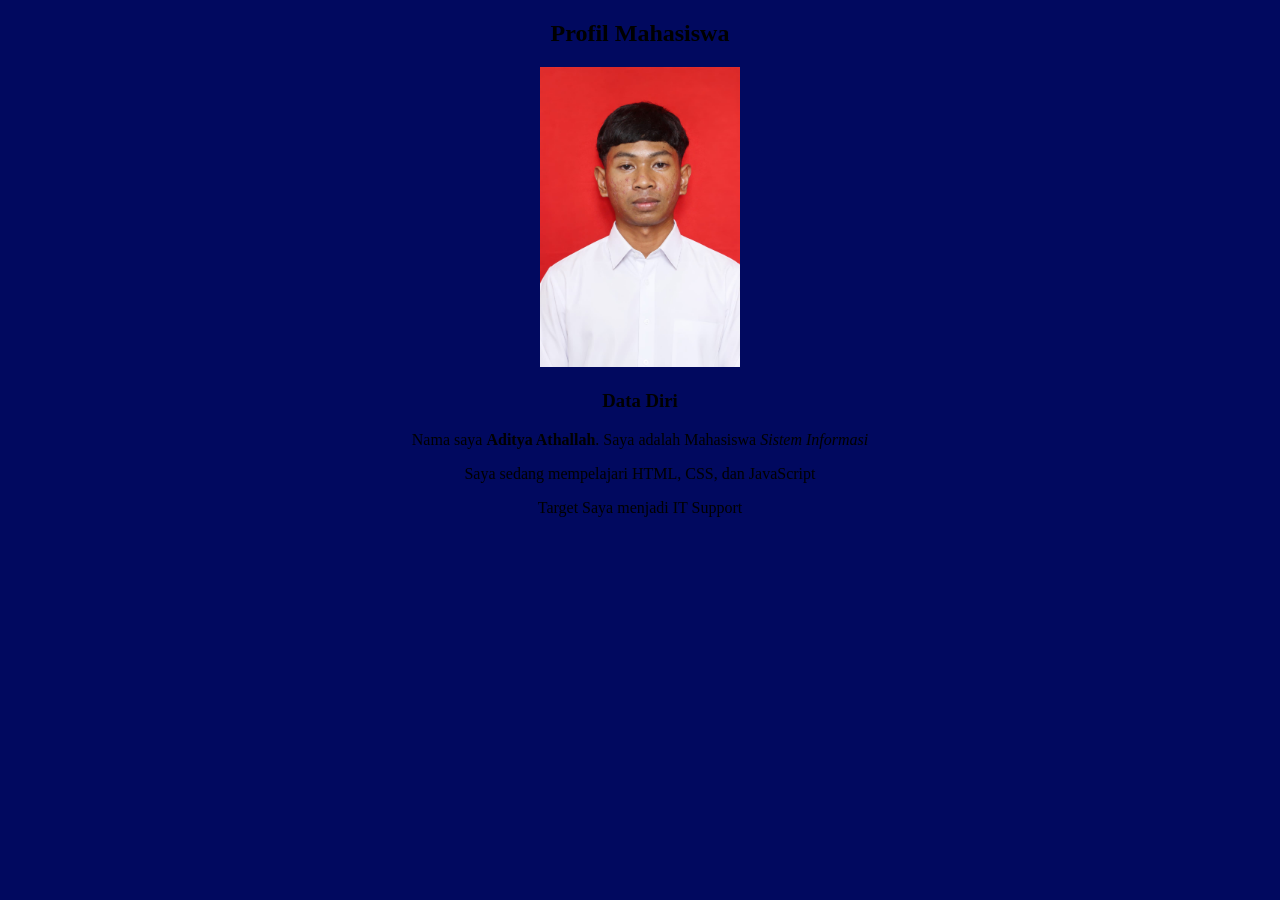
<file: index.html>
<!DOCTYPE html>
<html lang="id">
<head>
      <meta charset="UTF-8">
      <title>Profil Mahasiswa</title>
      
</head>     
      
<body>
      <link rel="stylesheet" href="style.css">
      <h2><center>Profil Mahasiswa</center></h2>
      <div class="container">
     <center><img src="IMG18.jpg.jpeg" alt="Foto Profil" width="200"></center>
     </div>
      <center><h3>Data Diri</h3></center>

     <center><p>Nama saya <b>Aditya Athallah</b>.
         Saya adalah Mahasiswa <i>Sistem Informasi</i></p></center>

      <center><p>Saya sedang mempelajari HTML, CSS, dan JavaScript</p></center>

      <center><p>Target Saya menjadi <mark> IT Support</mark></p></center>
      

 </body>
 </htmml>
</file>
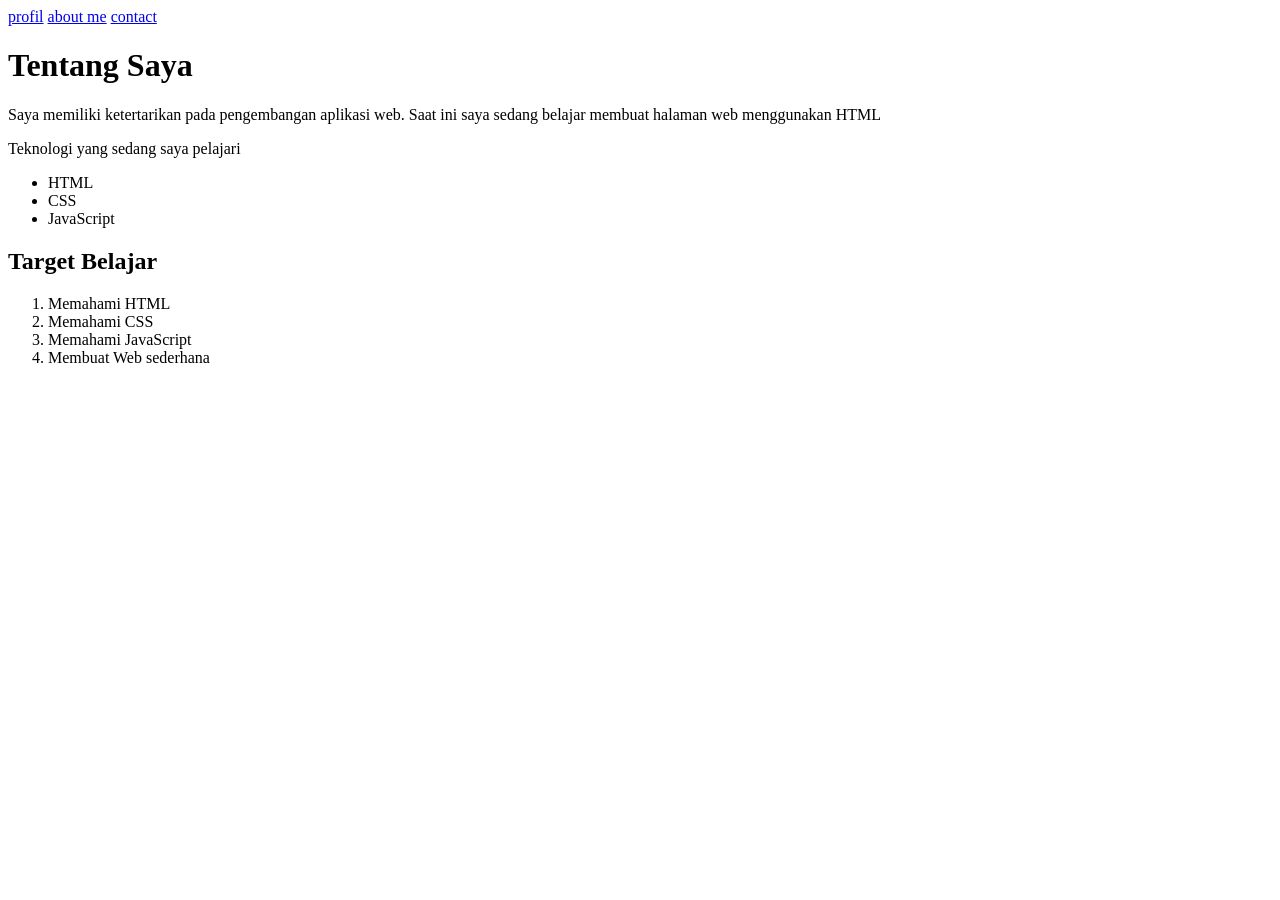
<file: about.me.html>
<!DOCTYPE html>
<html lang="id">
<head>
      <meta charset="UTF-8">
      <title>About Me</title>
</head>

<body>
    <nav>
        <a href="profil.html">profil</a>
        <a href="about.me.html">about me</a>
        <a href="contact.html">contact</a>
    </nav>

    <h1>Tentang Saya</h1>

    <p>Saya memiliki ketertarikan pada pengembangan aplikasi web.
         Saat ini saya sedang belajar membuat halaman web menggunakan HTML </p>

    <P>Teknologi yang sedang saya pelajari</P>
    
    <ul>
        <li>HTML</li>
        <li>CSS</li>
        <li>JavaScript</li>
    </ul>
    <h2>Target Belajar</h2>

    <ol>
        <li>Memahami HTML</li>
        <li>Memahami CSS</li>
        <li>Memahami JavaScript</li>
        <li>Membuat Web sederhana</li>
    </ol>
    
</body>
</file>
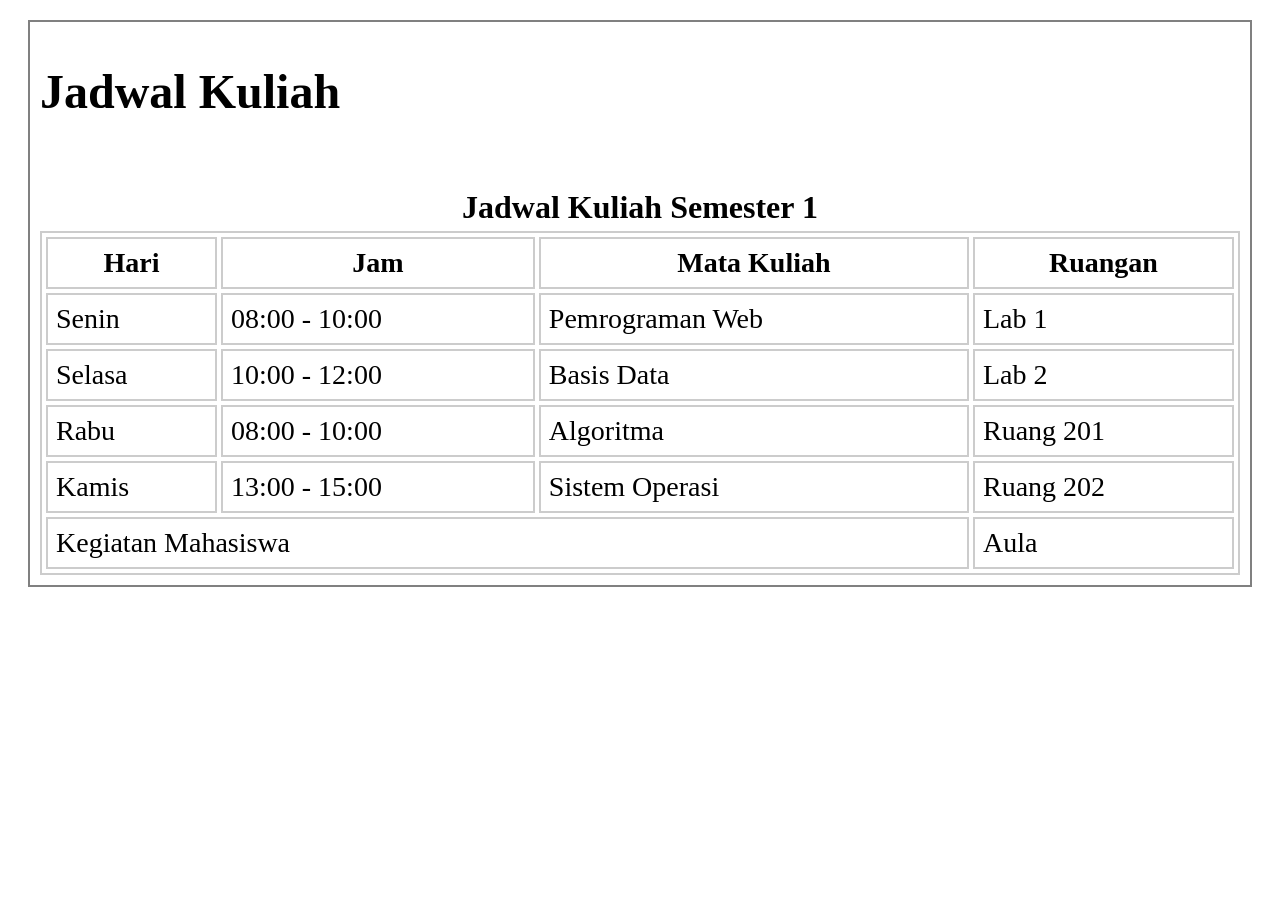
<file: course-schedule.html>
<!DOCTYPE html>
<html lang="id">
<head>
    <meta charset="UTF-8">
    <meta name="viewport" content="width=device-width, initial-scale=1.0">
    <title>Jadwal Kuliah</title>

    <style>
        body {
            font-family: "Times New Roman", serif;
            background-color: white;
        }

        .container {
            border: 2px solid gray;
            padding: 10px;
            margin: 20px;
        }

        h1 {
            font-size: 48px;
            margin-bottom: 70px;
        }

        table {
            width: 100%;
            border: 2px solid #ccc;
            border-spacing: 4px;
        }

        caption {
            font-size: 32px;
            font-weight: bold;
            margin-bottom: 5px;
        }

        th, td {
            border: 2px solid #ccc;
            padding: 8px;
            font-size: 28px;
            text-align: left;
        }

        th {
            text-align: center;
        }
    </style>
</head>

<body>
    <div class="container">

        <h1>Jadwal Kuliah</h1>

        <table>
            <caption>Jadwal Kuliah Semester 1</caption>

            <tr>
                <th>Hari</th>
                <th>Jam</th>
                <th>Mata Kuliah</th>
                <th>Ruangan</th>
            </tr>

            <tr>
                <td>Senin</td>
                <td>08:00 - 10:00</td>
                <td>Pemrograman Web</td>
                <td>Lab 1</td>
            </tr>

            <tr>
                <td>Selasa</td>
                <td>10:00 - 12:00</td>
                <td>Basis Data</td>
                <td>Lab 2</td>
            </tr>

            <tr>
                <td>Rabu</td>
                <td>08:00 - 10:00</td>
                <td>Algoritma</td>
                <td>Ruang 201</td>
            </tr>

            <tr>
                <td>Kamis</td>
                <td>13:00 - 15:00</td>
                <td>Sistem Operasi</td>
                <td>Ruang 202</td>
            </tr>

            <tr>
                <td colspan="3">Kegiatan Mahasiswa</td>
                <td>Aula</td>
            </tr>

        </table>
    </div>
</body>
</html>
</file>
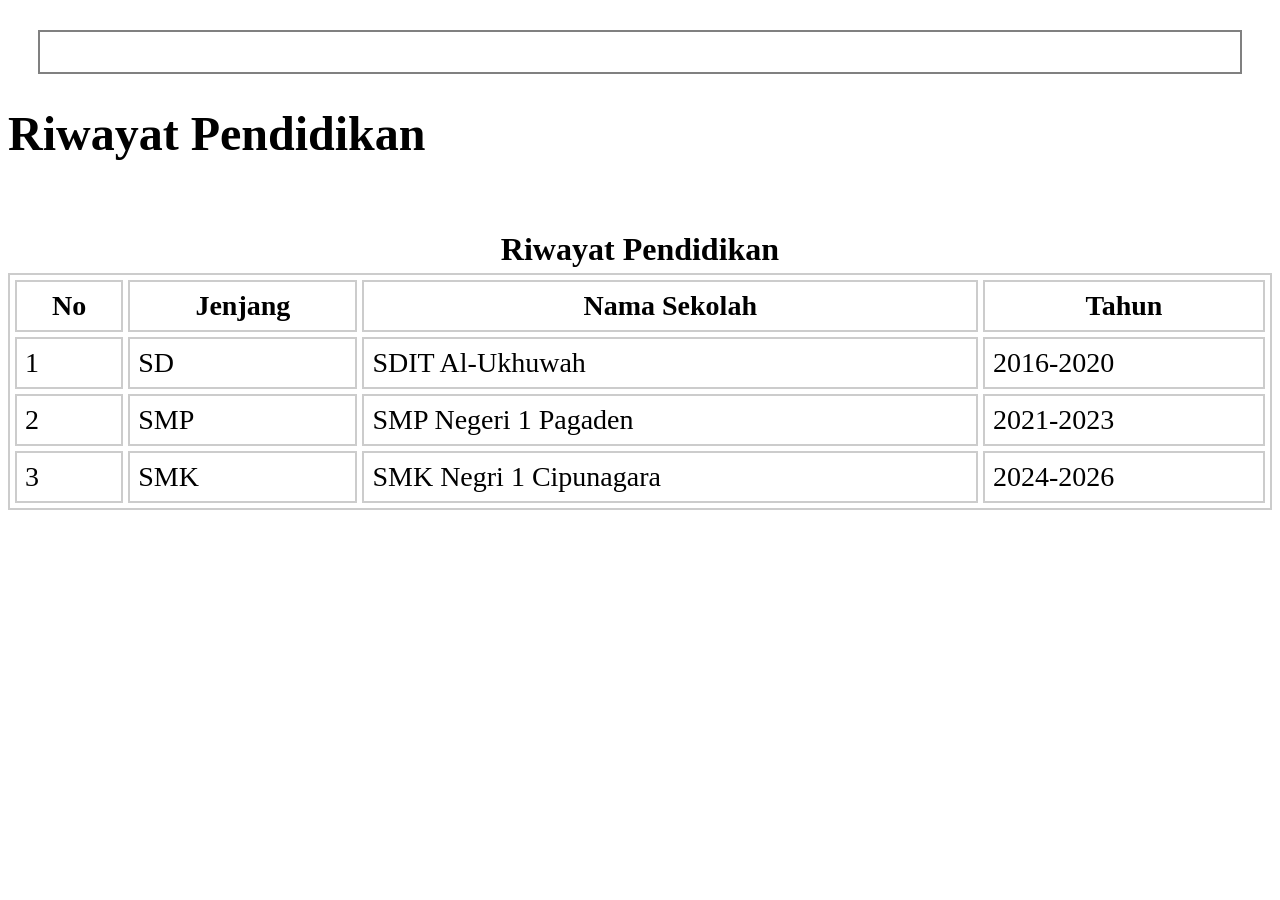
<file: education.html>
<!DOCTYPE html>
<html lang="id">
<head>
      <meta charset="UTF-8">
      <meta name="viewport" content="width=device-width, initial-scale=1.0">
      <title>Education HTML</title>

      <style>
            body {
                font-family: "times new roman", sans-serif;
                background-color: white;
            }
            
            .container {   
                border: 2px solid gray;
                padding: 20px;
                margin: 30px;
            }

            h1{
                font-size: 48px;
                margin-bottom: 70px;
            }

            table{
                width: 100%;
                border: 2px solid #ccc;
                border-spacing: 5px;
            }

            caption{
                font-size: 32px;
                font-weight: bold;
                margin-bottom: 5px;
            }

            th, td{
                border: 2px solid #ccc;
                padding: 8px;
                text-align: left;
                font-size: 28px;
            }

            th{
                text-align: center;
            }
        </style>
</head>

<body>
    <div class="container"></div>
        <h1>Riwayat Pendidikan</h1>

        <table>
            <caption>Riwayat Pendidikan</caption>
            <thead>
                <tr>
                    <th>No</th>
                    <th>Jenjang</th>
                    <th>Nama Sekolah</th>
                    <th>Tahun</th>
                </tr>
            </thead>
            <tbody>
                <tr>
                    <td>1</td>
                    <td>SD</td>
                    <td>SDIT Al-Ukhuwah</td>
                    <td>2016-2020</td>
                </tr>
                <tr>
                    <td>2</td>
                    <td>SMP</td>
                    <td>SMP Negeri 1 Pagaden</td>
                    <td>2021-2023</td>
                </tr>
                <tr>
                    <td>3</td>
                    <td>SMK</td>
                    <td>SMK Negri 1 Cipunagara</td>
                    <td>2024-2026</td>
                </tr>

            </tbody>
</body>
</file>
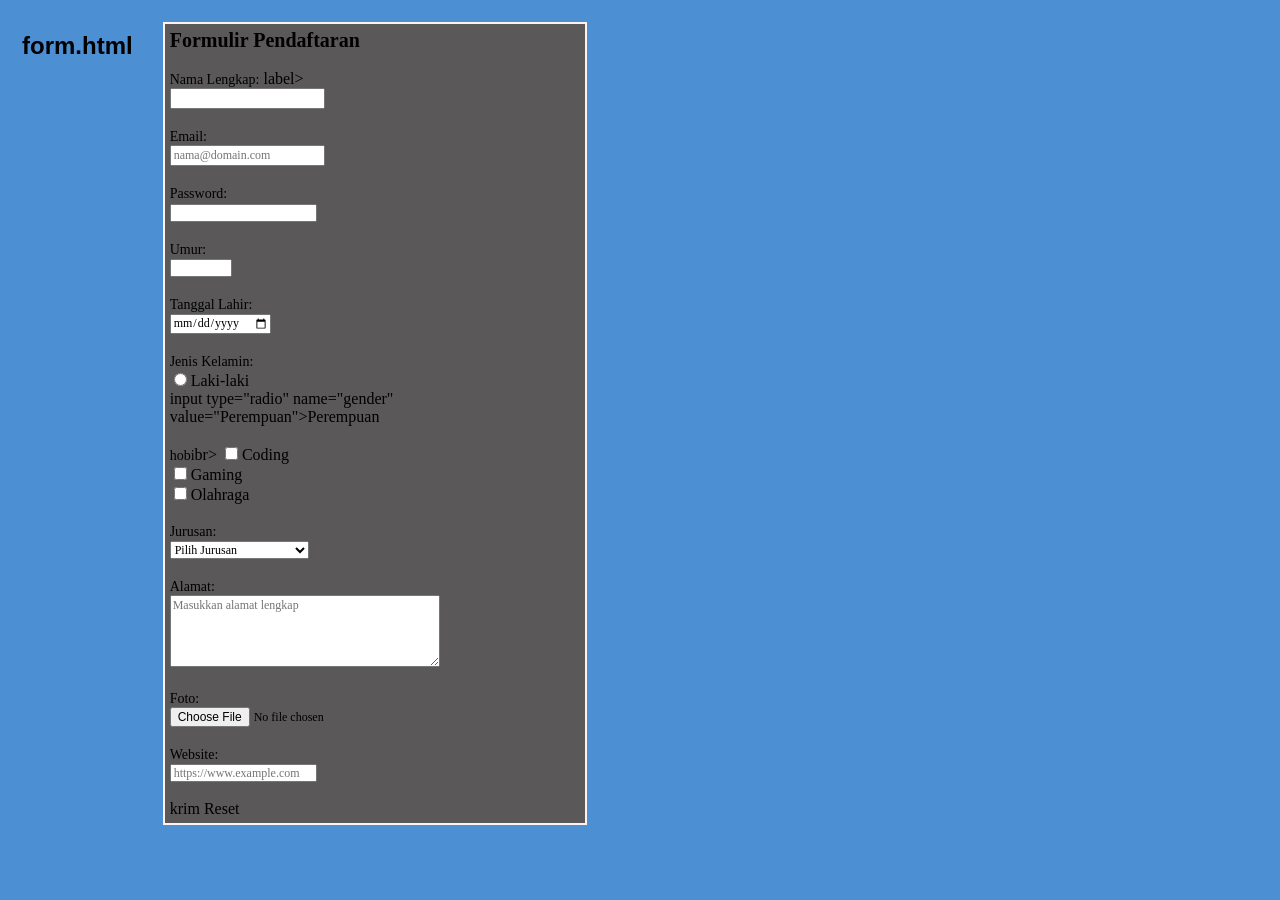
<file: form.html>
<!DOCTYPE html>
<html lang="id">
    <head>
        <meta charset="UTF-8">
        <meta name="viewport" content="width=device-width, initial-scale=1.0">
        <title>Formulid Pendaftaran</title>
        <link rel="stylesheet" href="form.css">
    </head>
    <body>
        <h2 class="judul">form.html</h2>

        <div class="container">
            <h2>Formulir Pendaftaran</h2>

            <form>
                <label for="nama">Nama Lengkap:</label>
            label><br>
                <input tyepe="text" id="nama" name="nama" paceholder="Masukkan
            nama"><br><br>
                <label for="email">Email:</label><br>
                <input type="'email" id="email"
            name="email"
placeholder="nama@domain.com"><br><br>  
                <label for="password">Password:</label><br>
                <input type ="password" id="password" name="password"><br><br>

                <label for="umur">Umur:</label><br>
                <input type="number"id="umur" name="umur"min="1" max="120"><br><br>

                <label for="tanggal">Tanggal Lahir:</label><br>
                <input type="date" id="tanggal" name="tanggal"><br><br>
                <label form ="jenis_kelamin">Jenis Kelamin:</label><br>
                <input type="radio" name="gender" valeu="Laki-laki">Laki-laki<br>
                input type="radio" name="gender" value="Perempuan">Perempuan<br><br>
                
                <label>hobi</label>br>
                <input type="checkbox" name="hobi" value="Coding">Coding<br>
                <input type="checkbox" name="hobi" value="Gaming">Gaming<br>
                <input type="checkbox" name="hobi" value="Olahraga">Olahraga<br><br>

                <label for="jurusan">Jurusan:</label><br>
                <select id="jurusan" name="jurusan">
                    <option value="">Pilih Jurusan</option>

                    <option value="Informatika">Informatika</option>
                    <option value="Sistem Informasi">Sistem Informasi</option>
                    <option value="Teknik Komputer Jaringan">Teknik Komputer Jaringan</option>
                </select><br><br>
            </form>

            <label for="alamat">Alamat:</label><br>
            <textarea id="alamat" name="alamat" placeholder="Masukkan alamat lengkap"></textarea><br><br>

            <label for="foto">Foto:</label><br>
            <input type="file" id="foto" name="foto"
            accept="image/*"><br><br>

            <label for="website">Website:</label><br>
            <input type="url" id="website" name="website"

            placeholder="https://www.example.com"><br><br>

            <buttom type="sumbit">krim</buttom>
            <buttom type="reset">Reset</buttom>
        </form>
    </div>

</body>
</html>
</file>
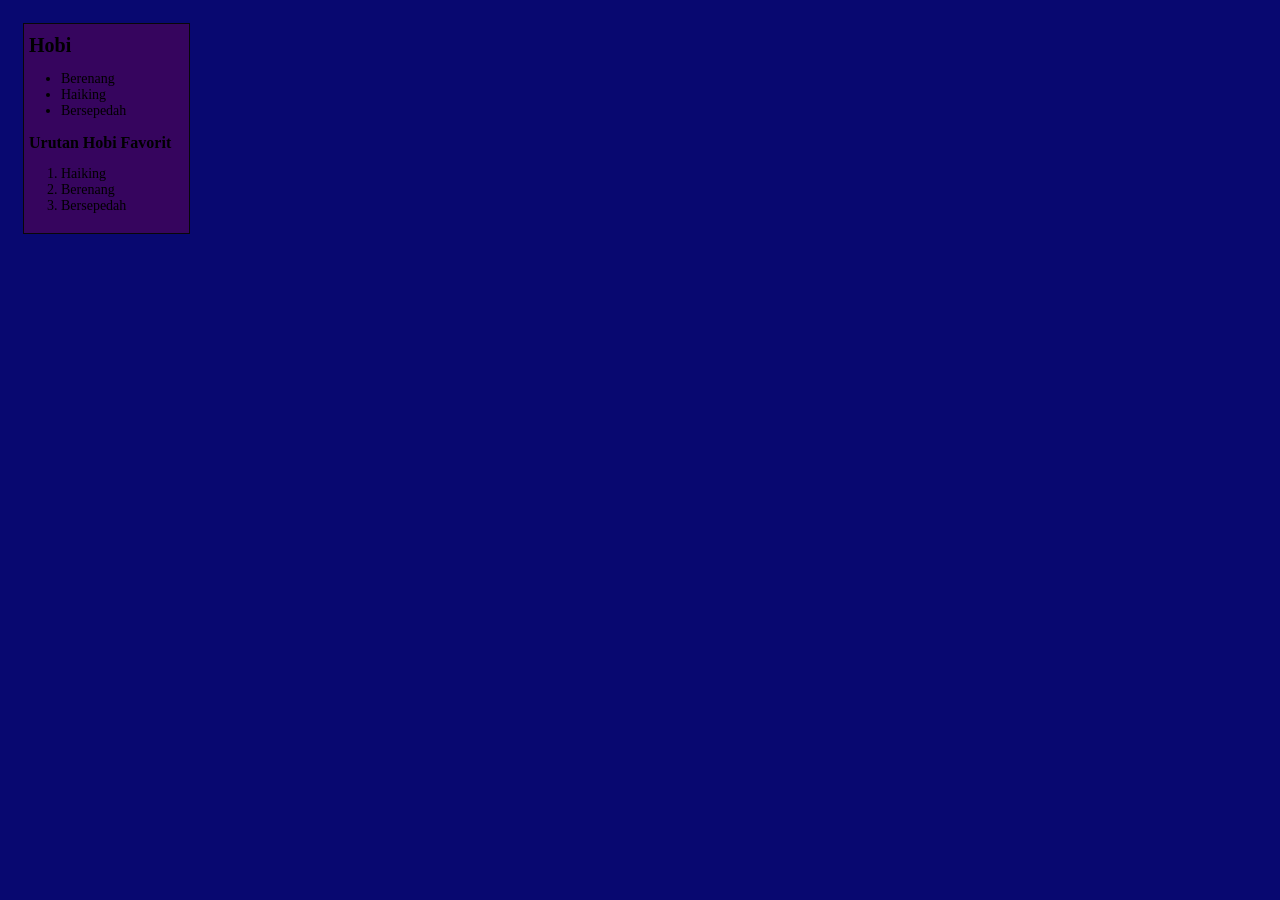
<file: hobbies.html>
<!DOCTYPE html>
<html lang="id">
<head>
    <meta charset="UTF-8">
    <meta name="viewport"content="width=divece-width,initial-scale=1.0">

    <title>Hobi</title>
    <link rel="stylesheet" href="hobbies.css">


</head>
<body>
    
   
    <div class="container">
        <h1>Hobi</h1>

        <ul>
            <li>Berenang</li>
            <li>Haiking</li>
            <li>Bersepedah</li>
        </ul>

        <h2>Urutan Hobi Favorit</h2>
        <ol>
            <li>Haiking</li>
            <li>Berenang</li>
            <li>Bersepedah</li>
        </ol>
</file>
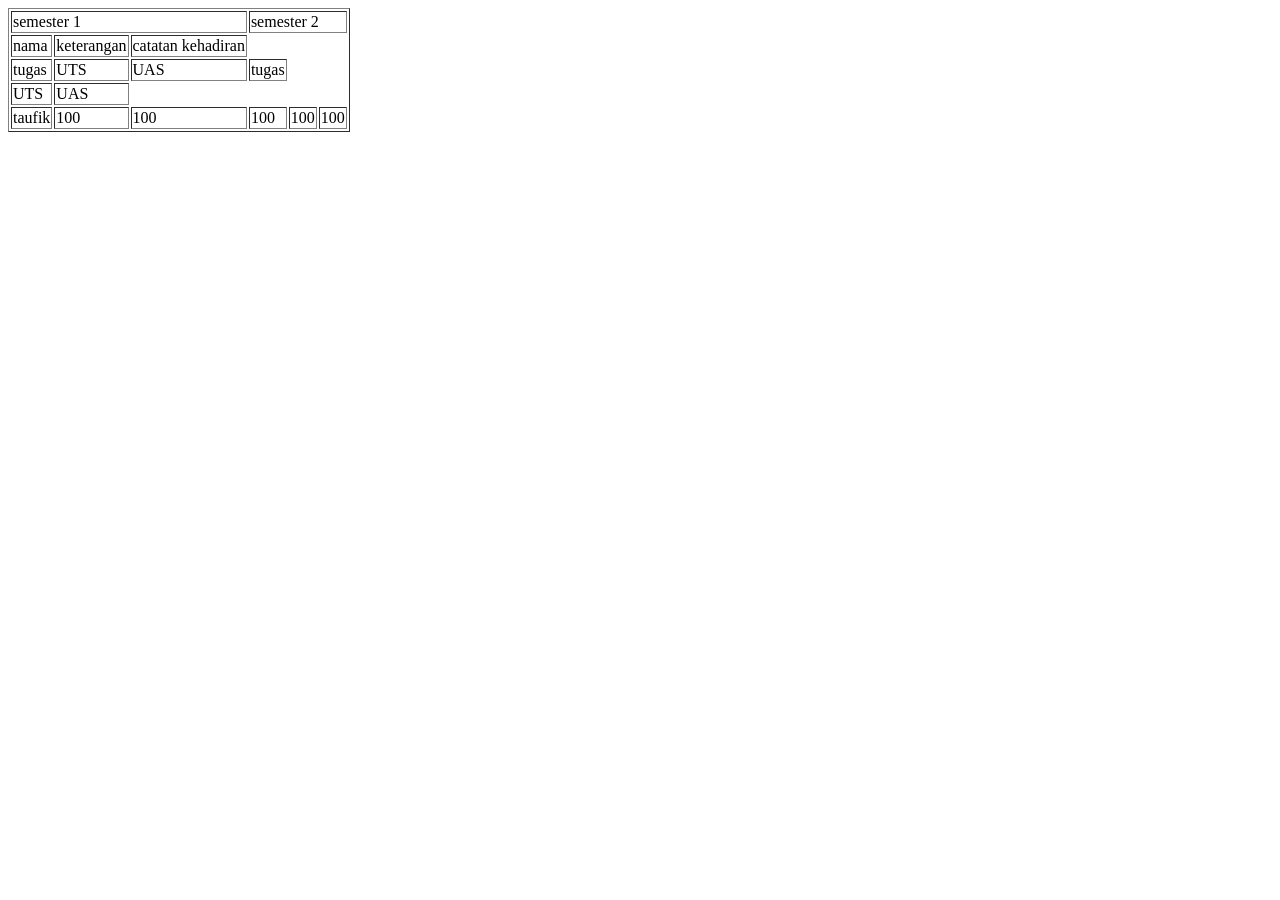
<file: table.html>
<html>
    <head></head>
    <body>
        <thead>
        <table border="1">
        <tr>
            <td colspan="3">semester 1</td>
            <td colspan="3">semester 2</td>
        </tr>
        <tr>
           <td>nama</td>
           <td>keterangan</td>
           <td>catatan kehadiran</td>
        </tr>
        <tr>
           <td>tugas</td>
           <td>UTS</td>
           <td>UAS</td>
           <td>tugas</tr>
           <td>UTS</td>
           <td>UAS</td>
        </tr>
        
        </thead>
        <tbody>
            <tr>
                <td>taufik</td>
                <td>100</td>
                <td>100</td>
                <td>100</td>
                <td>100</td>
                <td>100</td>
            </tr>
        </tbody>
        </table>
    </body>
</html>
</file>
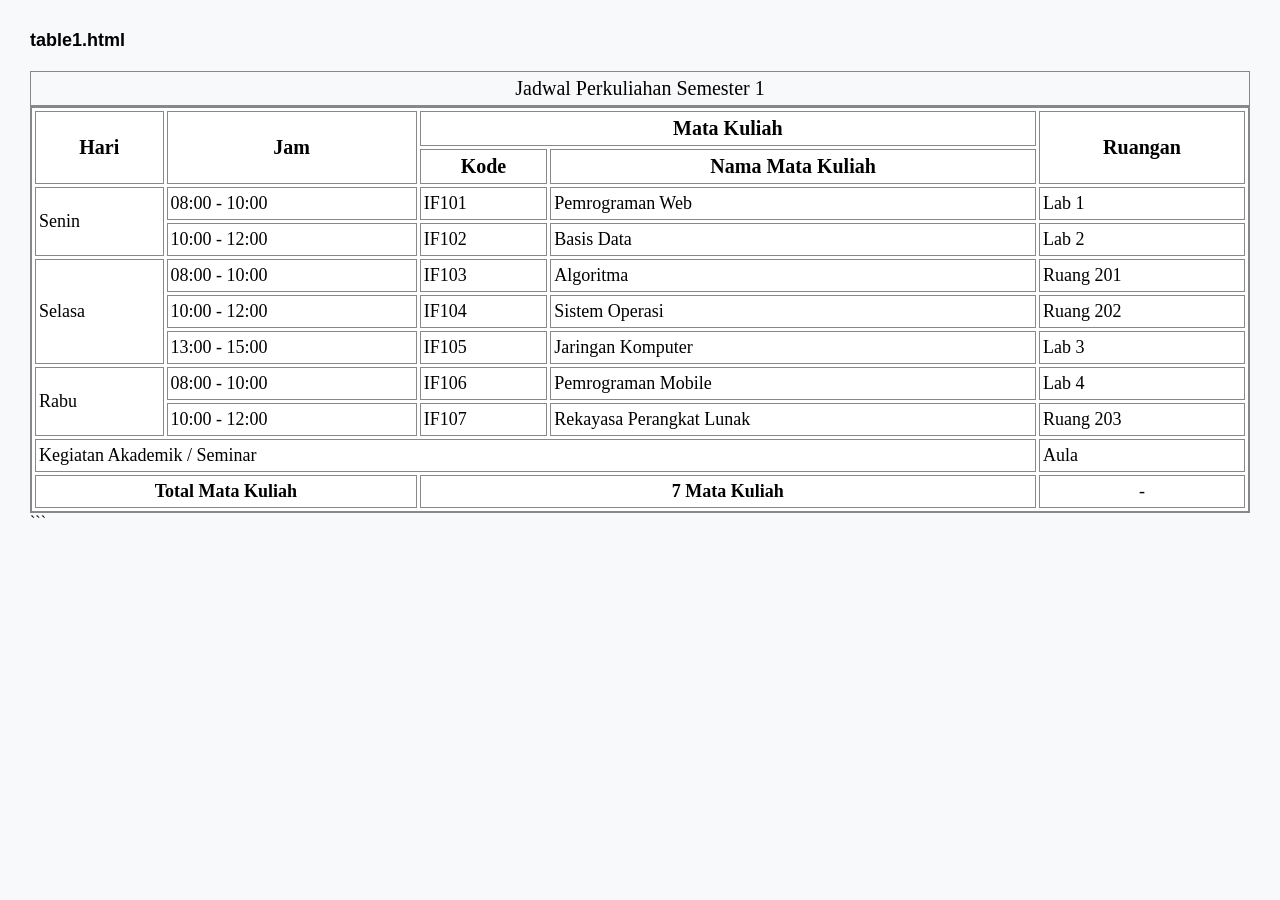
<file: table1.html>
<!DOCTYPE html>
<html lang="id">
<head>
    <meta charset="UTF-8">
    <meta name="viewport" content="width=device-width, initial-scale=1.0">
    <title>Jadwal Perkuliahan Semester 1</title>
    <link rel="stylesheet" href=table1.css>
</head>
<body>

    <h3>table1.html</h3>

    <table>
        <caption>Jadwal Perkuliahan Semester 1</caption>

        <thead>
            <tr>
                <th rowspan="2">Hari</th>
                <th rowspan="2">Jam</th>
                <th colspan="2">Mata Kuliah</th>
                <th rowspan="2">Ruangan</th>
            </tr>
            <tr>
                <th>Kode</th>
                <th>Nama Mata Kuliah</th>
            </tr>
        </thead>

        <tbody>
            <tr>
                <td rowspan="2">Senin</td>
                <td>08:00 - 10:00</td>
                <td>IF101</td>
                <td>Pemrograman Web</td>
                <td>Lab 1</td>
            </tr>
            <tr>
                <td>10:00 - 12:00</td>
                <td>IF102</td>
                <td>Basis Data</td>
                <td>Lab 2</td>
            </tr>

            <tr>
                <td rowspan="3">Selasa</td>
                <td>08:00 - 10:00</td>
                <td>IF103</td>
                <td>Algoritma</td>
                <td>Ruang 201</td>
            </tr>
            <tr>
                <td>10:00 - 12:00</td>
                <td>IF104</td>
                <td>Sistem Operasi</td>
                <td>Ruang 202</td>
            </tr>
            <tr>
                <td>13:00 - 15:00</td>
                <td>IF105</td>
                <td>Jaringan Komputer</td>
                <td>Lab 3</td>
            </tr>

            <tr>
                <td rowspan="2">Rabu</td>
                <td>08:00 - 10:00</td>
                <td>IF106</td>
                <td>Pemrograman Mobile</td>
                <td>Lab 4</td>
            </tr>
            <tr>
                <td>10:00 - 12:00</td>
                <td>IF107</td>
                <td>Rekayasa Perangkat Lunak</td>
                <td>Ruang 203</td>
            </tr>

            <tr>
                <td colspan="4">Kegiatan Akademik / Seminar</td>
                <td>Aula</td>
            </tr>

            <tr>
                <th colspan="2">Total Mata Kuliah</th>
                <th colspan="2">7 Mata Kuliah</th>
                <td>-</td>
            </tr>
        </tbody>
    </table>

</body>
</html>
```
</file>
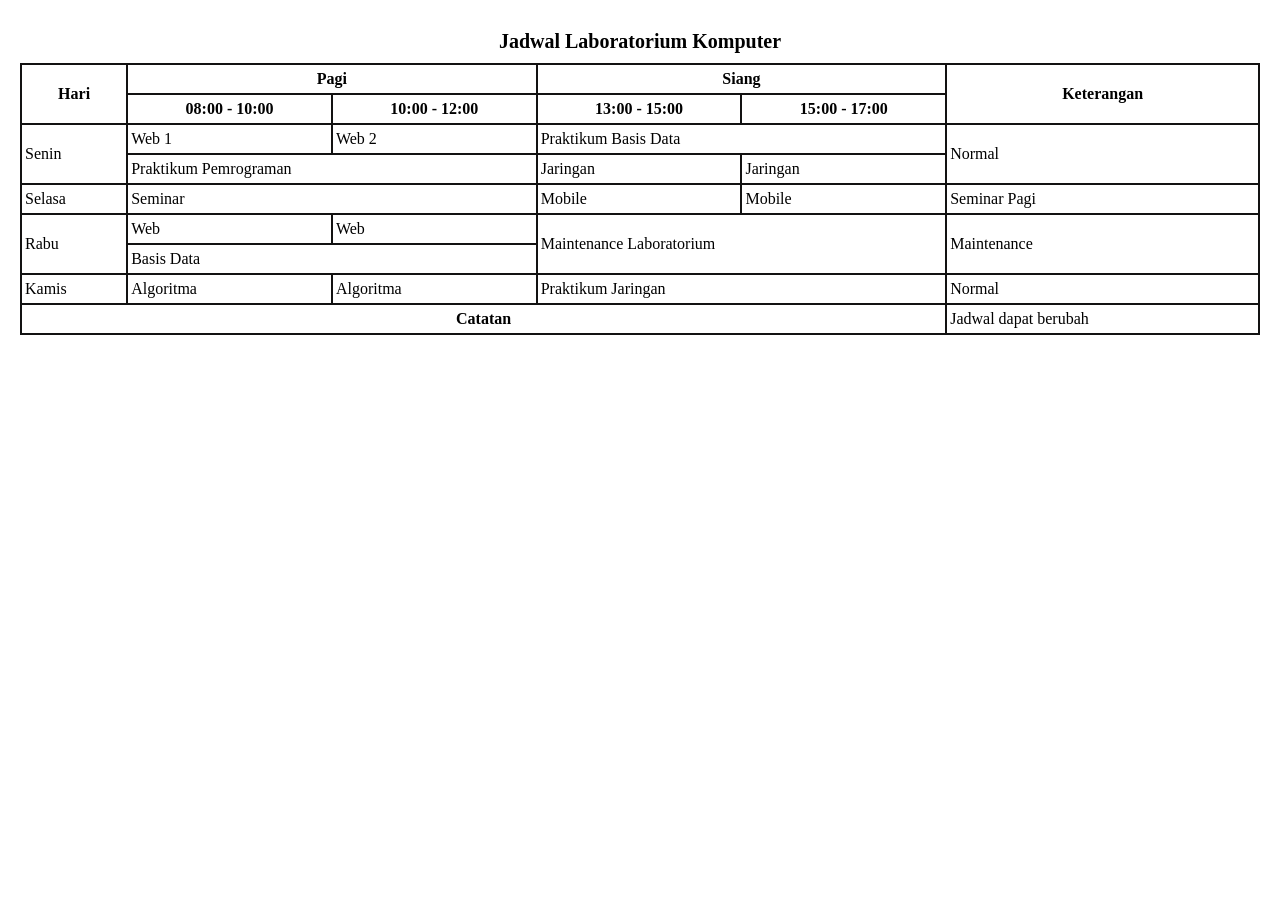
<file: table2.html>
<!DOCTYPE html>
<html lang="id">
<head>
    <meta charset="UTF-8">
    <meta name="viewport" content="width=device-width, initial-scale=1.0">
    <title>Jadwal Laboratorium Komputer</title>
    <link rel="stylesheet" href=table2.css>
</head>
<body>

    <table>
        <caption>Jadwal Laboratorium Komputer</caption>

        <thead>
            <tr>
                <th rowspan="2">Hari</th>
                <th colspan="2">Pagi</th>
                <th colspan="2">Siang</th>
                <th rowspan="2">Keterangan</th>
            </tr>
            <tr>
                <th>08:00 - 10:00</th>
                <th>10:00 - 12:00</th>
                <th>13:00 - 15:00</th>
                <th>15:00 - 17:00</th>
            </tr>
        </thead>

        <tbody>
            <tr>
                <td rowspan="2">Senin</td>
                <td>Web 1</td>
                <td>Web 2</td>
                <td colspan="2">Praktikum Basis Data</td>
                <td rowspan="2">Normal</td>
            </tr>
            <tr>
                <td colspan="2">Praktikum Pemrograman</td>
                <td>Jaringan</td>
                <td>Jaringan</td>
            </tr>

            <tr>
                <td>Selasa</td>
                <td colspan="2">Seminar</td>
                <td>Mobile</td>
                <td>Mobile</td>
                <td>Seminar Pagi</td>
            </tr>

            <tr>
                <td rowspan="2">Rabu</td>
                <td>Web</td>
                <td>Web</td>
                <td rowspan="2" colspan="2">
                    Maintenance Laboratorium
                </td>
                <td rowspan="2">Maintenance</td>
            </tr>
            <tr>
                <td colspan="2">Basis Data</td>
            </tr>

            <tr>
                <td>Kamis</td>
                <td>Algoritma</td>
                <td>Algoritma</td>
                <td colspan="2">Praktikum Jaringan</td>
                <td>Normal</td>
            </tr>
        </tbody>

        <tfoot>
            <tr>
                <th colspan="5">Catatan</th>
                <td>Jadwal dapat berubah</td>
            </tr>
        </tfoot>
    </table>

</body>
</html>
</file>
<file: style.css>
*,html,
body {
    background-color: rgb(1, 9, 95);   
}
.container {
   background-color: rgb(255, 255, 255);
}
</file>
<file: form.css>
body {
    font-family: "Times New Roman", serif;
    background-color: #4c90d3;
    margin: 0;
    padding: 22px;
    display: flex;
    align-items: flex-start;
    gap: 30px;
}

.judul {
    font-family: Arial, sans-serif;
    font-size: 24px;
    margin-top: 10px;
    white-space: nowrap;
}

.container {
    width: 410px;
    border: 2px solid #fdf1f1;
    background-color: rgb(90, 88, 88);
    padding: 5px;
}

.container h2 {
    font-size: 20px;
    margin-top: 0;
    margin-bottom: 18px;
}

label {
    font-size: 14px;
}

input,
select,
textarea {
    font-family: inherit;
    font-size: 12px;
    box-sizing: border-box;
}

input[type="text"],
input[type="email"],
input[type="password"],
input[type="url"] {
    width: 147px;
    height: 18px;
}

input[type="number"] {
    width: 62px;
    height: 18px;
}

input[type="date"] {
    width: 101px;
    height: 20px;
}

input[type="radio"],
input[type="checkbox"] {
    margin: 3px 4px;
}

select {
    width: 139px;
}

textarea {
    width: 270px;
    height: 72px;
    resize: both;
}

button {
    font-family: Arial, sans-serif;
    font-size: 12px;
}
</file>
<file: hobbies.css>
body {
    font-family: Arial, sans-serif;
    background-color: #080870;
    padding: 15px;
}

h5 {
    font-size: 10px;
    margin-bottom: 5px;
    color: #fcfcfc;
}

.container {
    width: 155px;
    padding: 5px;
    border: 1px solid #080808;
    background-color: rgb(54, 5, 94);
}

h1 {
    font-family: "Times New Roman", serif;
    font-size: 20px;
    margin-top: 5px;
    margin-bottom: 14px;
}

h2 {
    font-family: "Times New Roman", serif;
    font-size: 16px;
    margin-top: 15px;
    margin-bottom: 14px;
}

p, li {
    font-family: "Times New Roman", serif;
    font-size: 14px;
}

p {
    margin-bottom: 10px;
}

ul, ol {
    padding-left: 32px;
    margin-top: 10px;
    margin-bottom: 14px;
}
</file>
